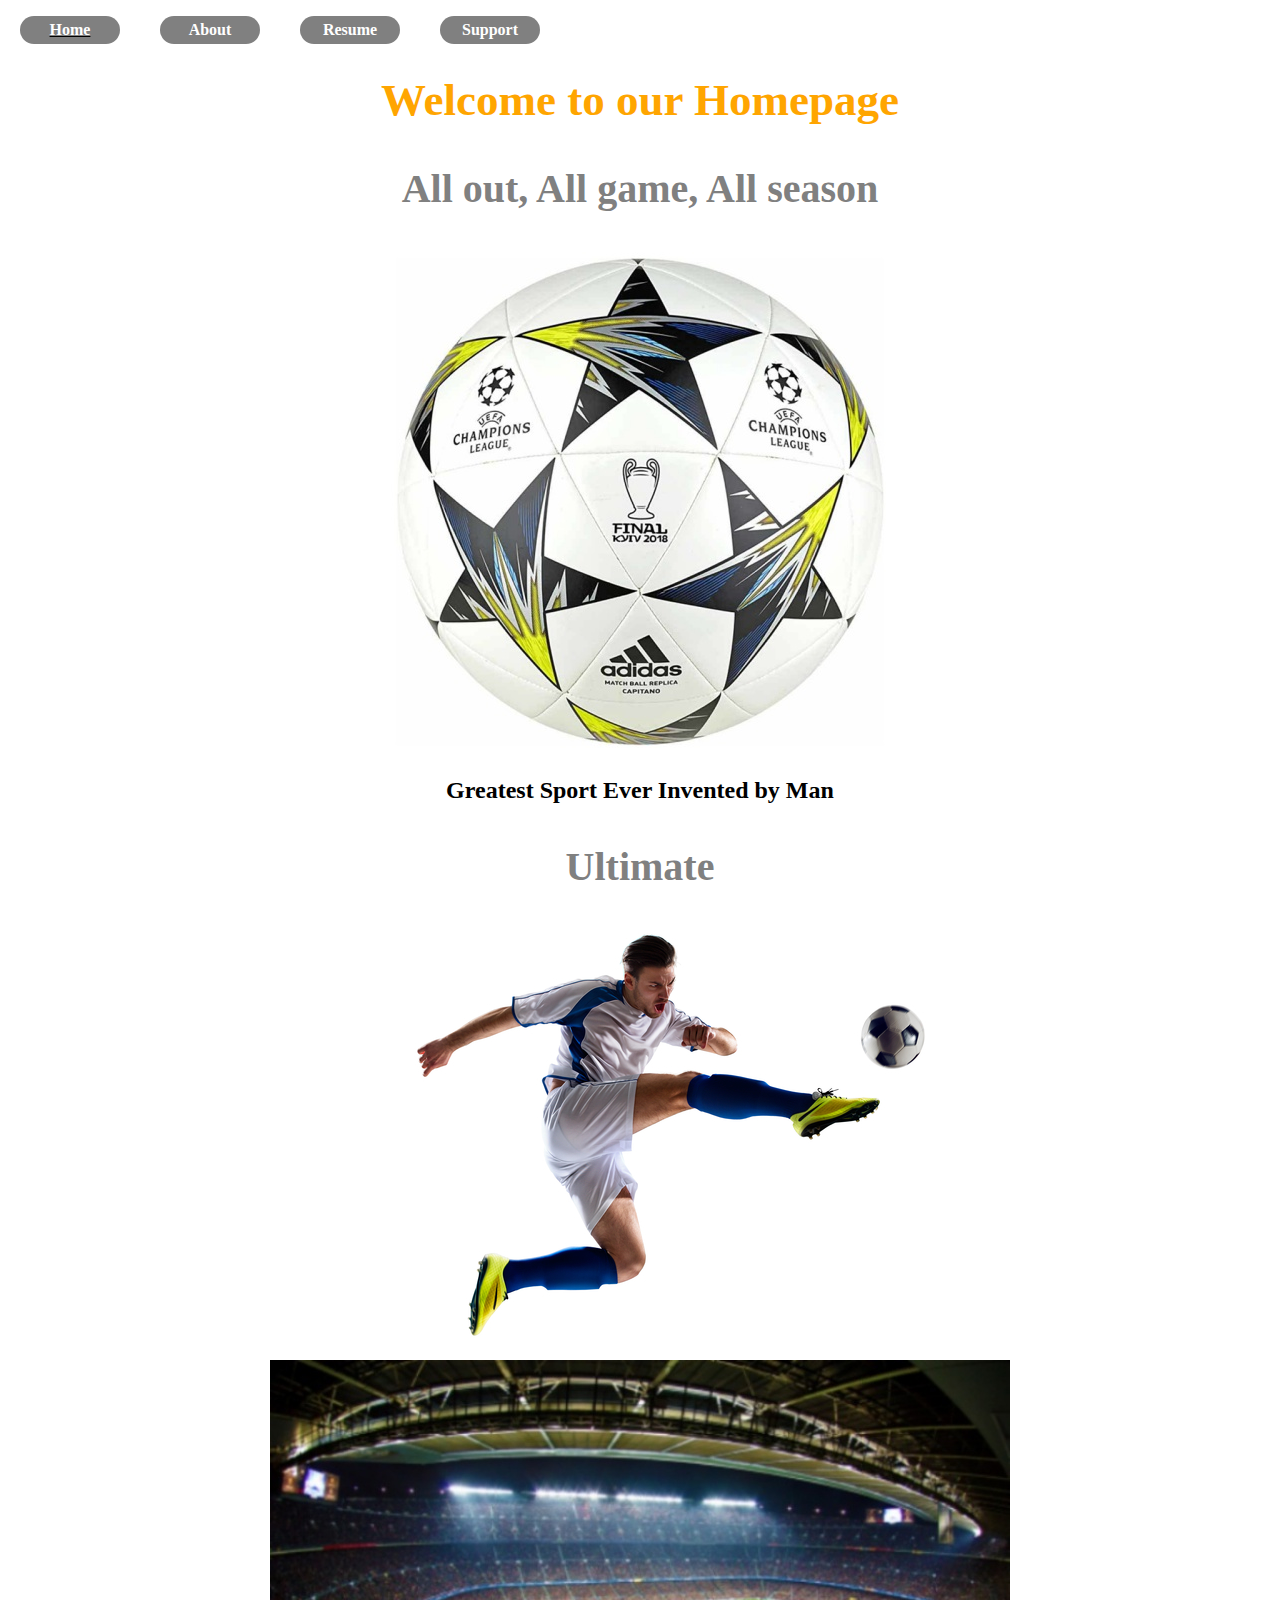
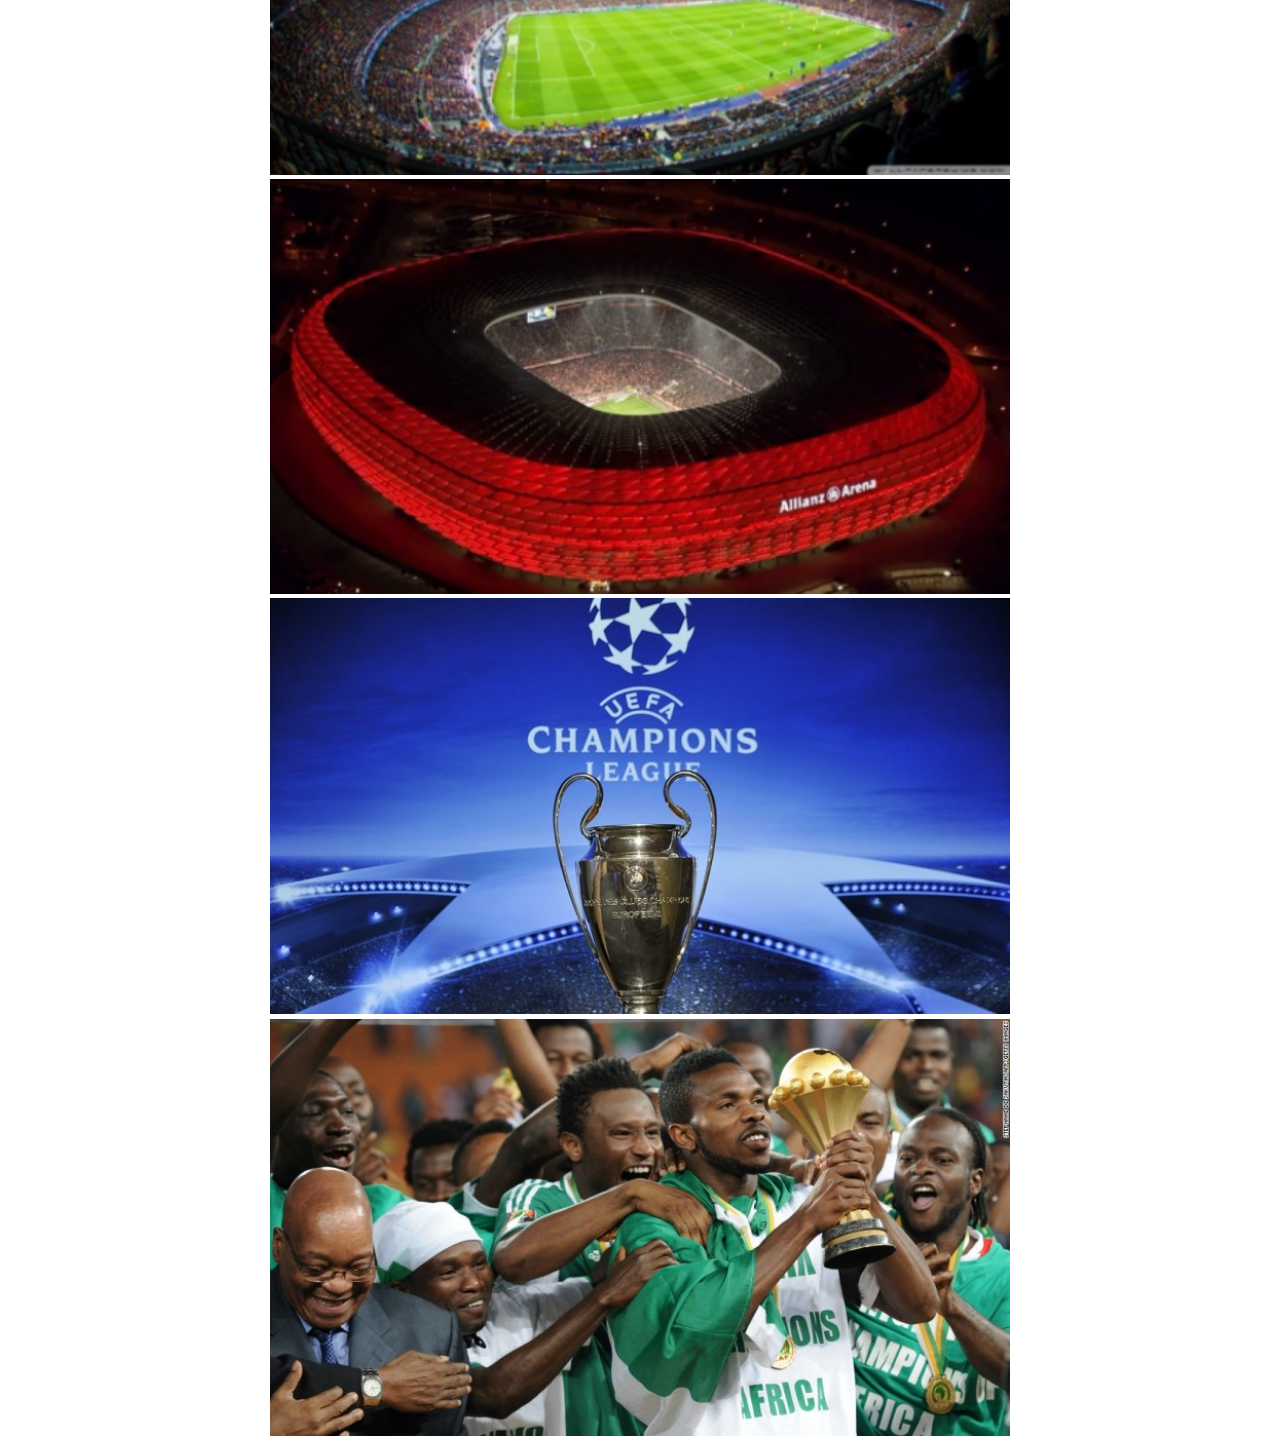
<file: index.html>
<!DOCTYPE html>
<html lang="en">
<head>
  <meta charset="UTF-8">
  <title>Project 1 Home</title>
  <link href="cssstyles/normalize.css" rel="stylesheet">
  <link href="cssstyles/index.css" rel="stylesheet">
</head>
<body>
  <nav id="indexnav">
    <ul>
      <li id="onpage">
        <a href="index.html" target="self">Home</a>
      </li>
      <li>
        <a href="aboutme.html" target="self">About</a>
      </li>
      <li>
        <a href="myresume.html" target="self">Resume</a>
      </li>
      <li>
        <a href="mysupport.html" target="self">Support</a>
      </li>
    </ul>
  </nav>
  <section>
    <h1 id="yel">Welcome to our Homepage</h1>
    <h3 id="di">All out, All game, All season</h3><img alt="ball" src="media/ball.jpg">
  </section>

  <section>
    <h2>Greatest Sport Ever Invented by Man</h2>
    <h3 id="di">Ultimate</h3><img alt="soccer player" src="media/soccer.png">
  </section>
  
  <section>
    <img alt="soccer stadium" src="media/stadium2.jpg"> <img alt="second soccer stadium" src="media/stadium.jpg"> <img alt="UEFA champions league logo" src="media/uefa.jpg"> <img alt="Nigeria AFCON" src="media/afcon.jpg">
  </section>
</body>
</html>
</file>
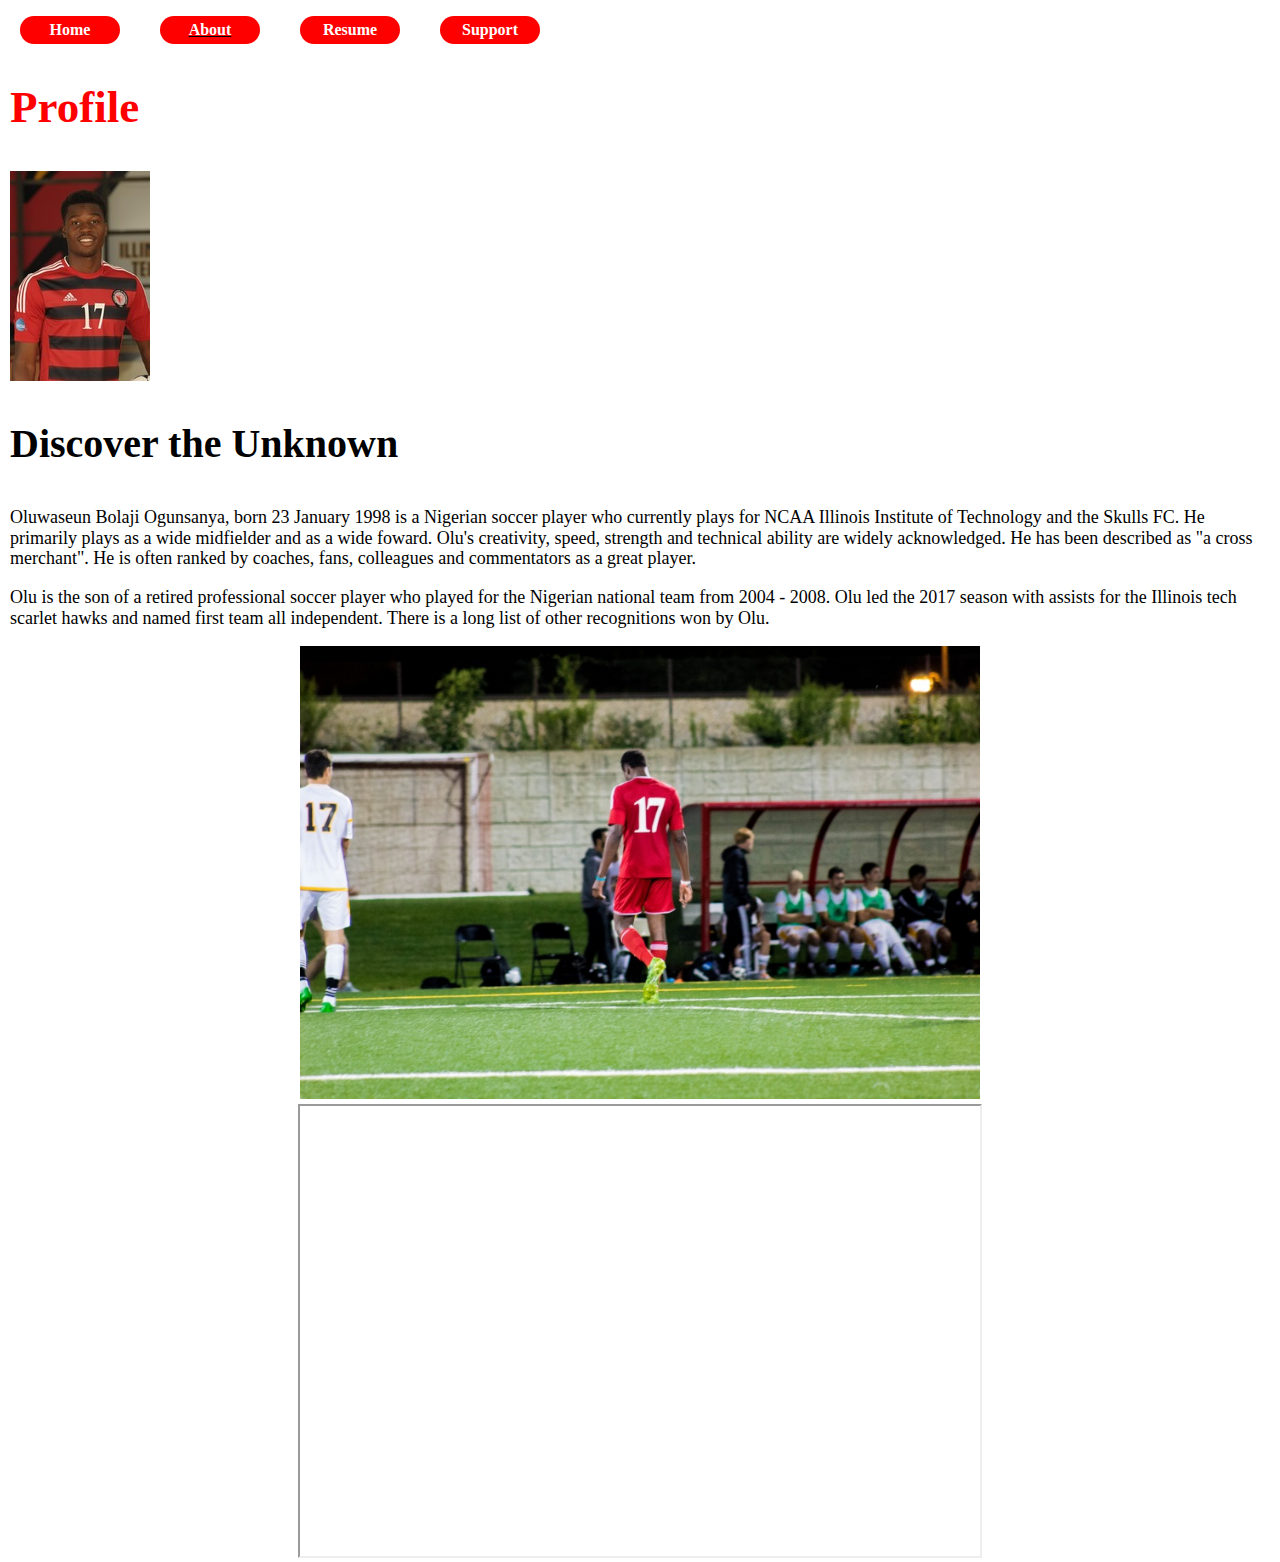
<file: aboutme.html>
<!DOCTYPE html>
<html lang="en">
<head>
  <meta charset="UTF-8">
  <title>Project 1 About</title>
  <link href="cssstyles/normalize.css" rel="stylesheet">
  <link href="cssstyles/index.css" rel="stylesheet">
</head>
<body>
  <nav id="indexnav11">
    <ul>
      <li>
        <a href="index.html" target="self">Home</a>
      </li>
      <li id="onpage">
        <a href="aboutme.html" target="self">About</a>
      </li>
      <li>
        <a href="myresume.html" target="self">Resume</a>
      </li>
      <li>
        <a href="mysupport.html" target="self">Support</a>
      </li>
    </ul>
  </nav>
  <section>
    <h2 id="pic"><strong>Profile</strong></h2><img alt="My picture" id="med" src="media/seun.jpg">
    <h3 id="pics">Discover the Unknown</h3>
    <p id="pi">Oluwaseun Bolaji Ogunsanya, born 23 January 1998 is a Nigerian soccer player who currently plays for NCAA Illinois Institute of Technology and the Skulls FC. He primarily plays as a wide midfielder and as a wide foward. Olu's creativity, speed, strength and technical ability are widely acknowledged. He has been described as "a cross merchant". He is often ranked by coaches, fans, colleagues and commentators as a great player.</p>
    <p id="pi">Olu is the son of a retired professional soccer player who played for the Nigerian national team from 2004 - 2008. Olu led the 2017 season with assists for the Illinois tech scarlet hawks and named first team all independent. There is a long list of other recognitions won by Olu.</p>
  </section>
  
  <section>
    <img alt="Second picture" src="media/soccer01.jpg" width="680"> <iframe allowfullscreen height="450" src="https://www.youtube.com/embed/h38C08nfYr0" width="680"></iframe>
  </section>
</body>
</html>
</file>
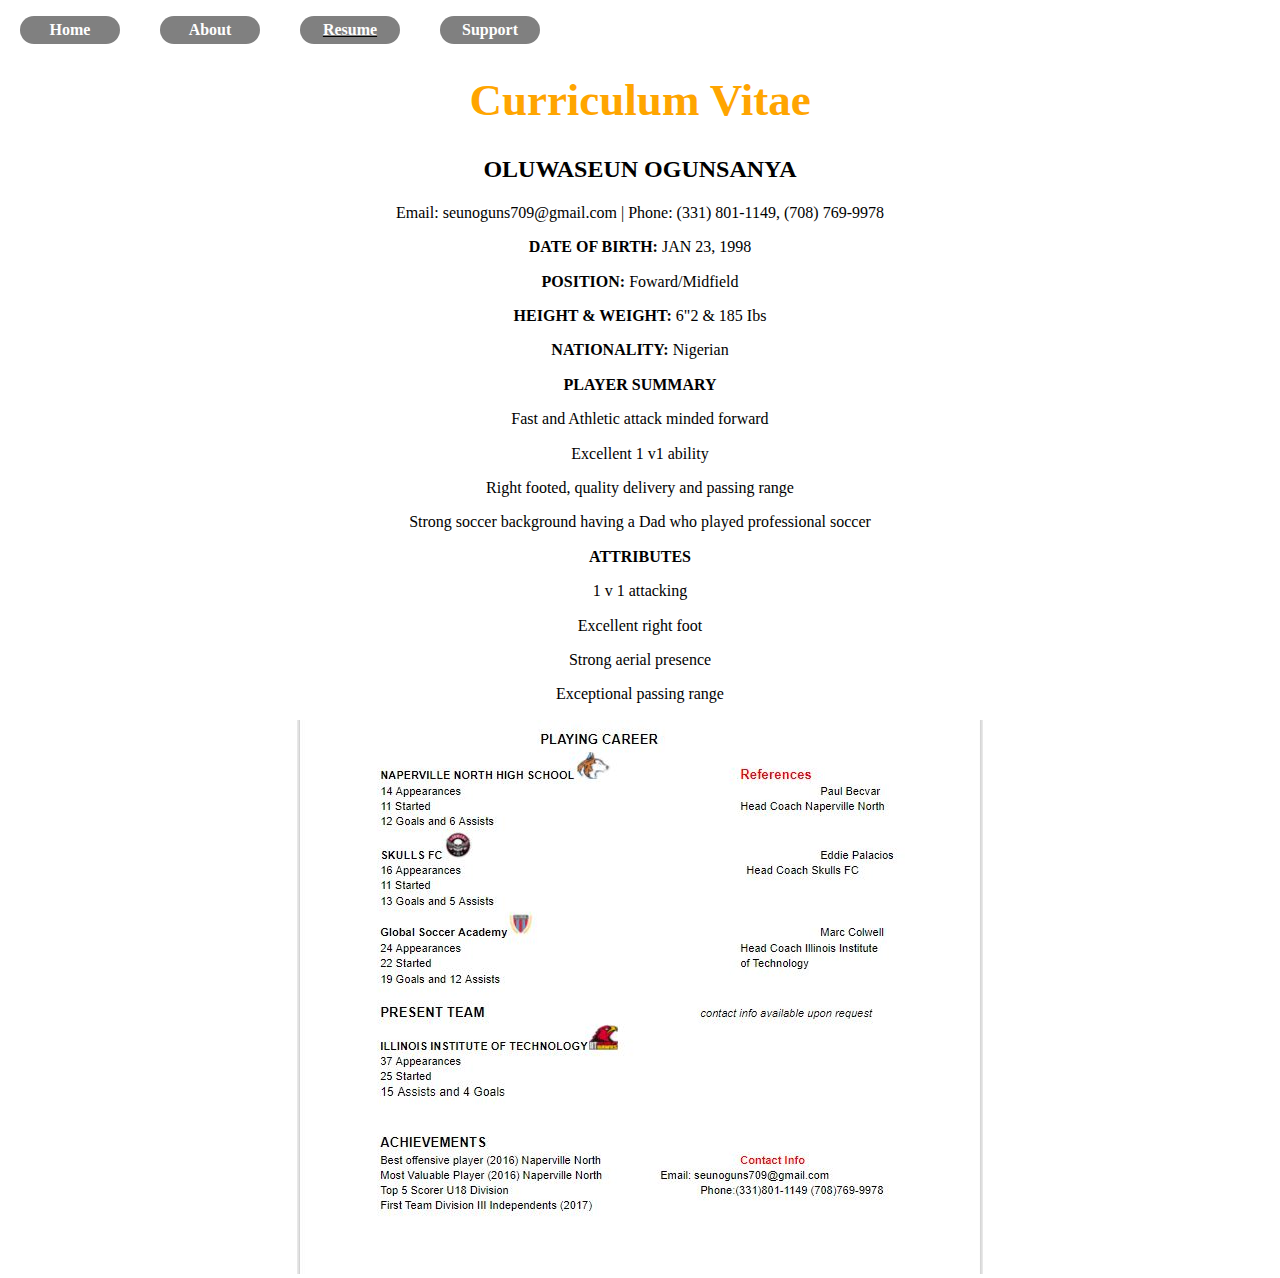
<file: myresume.html>
<!DOCTYPE html>
<html lang="en">
<head>
  <meta charset="UTF-8">
  <title>Project 1 Resume</title>
  <link href="cssstyles/normalize.css" rel="stylesheet">
  <link href="cssstyles/index.css" rel="stylesheet">
</head>
<body>
  <nav id="indexnav">
    <ul>
      <li>
        <a href="index.html" target="self">Home</a>
      </li>
      <li>
        <a href="aboutme.html" target="self">About</a>
      </li>
      <li id="onpage">
        <a href="myresume.html" target="self">Resume</a>
      </li>
      <li>
        <a href="mysupport.html" target="self">Support</a>
      </li>
    </ul>
  </nav>
  <section>
    <h1 id="cur">Curriculum Vitae</h1>
    <h2>OLUWASEUN OGUNSANYA</h2>
    <p>Email: seunoguns709@gmail.com | Phone: (331) 801-1149, (708) 769-9978</p>
    <p><strong>DATE OF BIRTH:</strong> JAN 23, 1998</p>
    <p><strong>POSITION:</strong> Foward/Midfield</p>
    <p><strong>HEIGHT & WEIGHT:</strong> 6"2 & 185 Ibs</p>
    <p><strong>NATIONALITY:</strong> Nigerian</p>
    <p><strong>PLAYER SUMMARY</strong></p>
    <p>Fast and Athletic attack minded forward</p>
    <p>Excellent 1 v1 ability</p>
    <p>Right footed, quality delivery and passing range</p>
    <p>Strong soccer background having a Dad who played professional soccer</p>
    <p><strong>ATTRIBUTES</strong></p>
    <p>1 v 1 attacking</p>
    <p>Excellent right foot</p>
    <p>Strong aerial presence</p>
    <p>Exceptional passing range</p><img alt="resume picture" src="media/resume.JPG">
  </section>
</body>
</html>
</file>
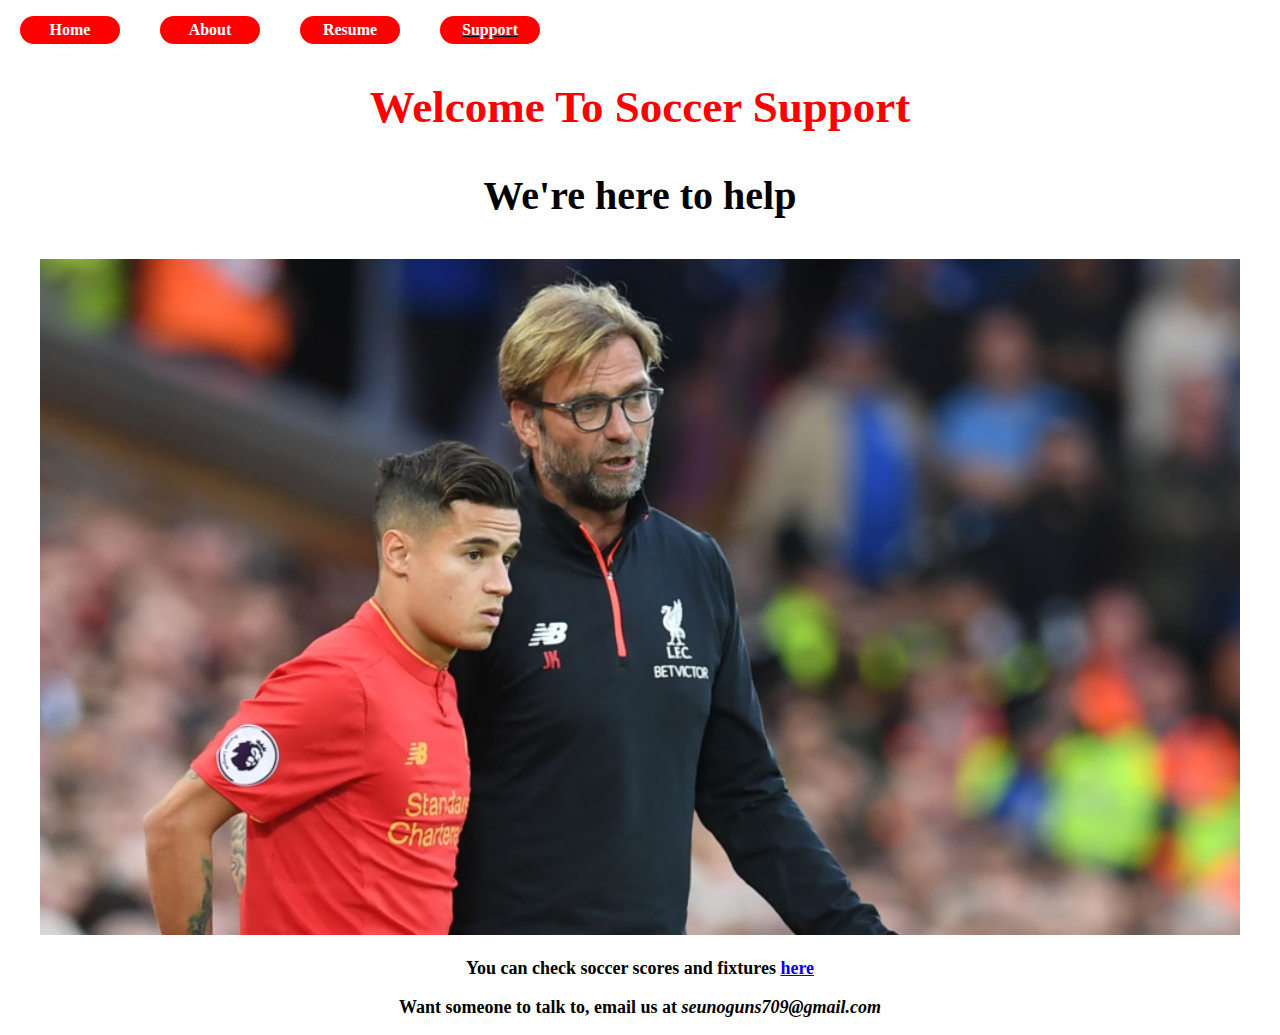
<file: mysupport.html>
<!DOCTYPE html>
<html lang="en">
<head>
  <meta charset="UTF-8">
  <title>Project 1 Support</title>
  <link href="cssstyles/normalize.css" rel="stylesheet">
  <link href="cssstyles/index.css" rel="stylesheet">
</head>
<body>
  <nav id="indexnav11">
    <ul>
      <li>
        <a href="index.html" target="self">Home</a>
      </li>
      <li>
        <a href="aboutme.html" target="self">About</a>
      </li>
      <li>
        <a href="myresume.html" target="self">Resume</a>
      </li>
      <li id="onpage">
        <a href="mysupport.html" target="self">Support</a>
      </li>
    </ul>
  </nav>
  <section>
    <h2 id="wel">Welcome To Soccer Support</h2>
    <h3 id="we">We're here to help</h3><img alt="picture showing support" src="media/support.jpg">
  </section>
  <footer>
    <p id="info"><strong>You can check soccer scores and fixtures <a href="http://www.espn.com/soccer/scoreboard">here</a></strong></p>
    <p id="info"><strong>Want someone to talk to, email us at <i>seunoguns709@gmail.com</i></strong></p>
  </footer>
</body>
</html>
</file>
<file: cssstyles/index.css>
nav#indexnav ul {
  list-style-type: none;
  padding: 0;
  margin: 25;
  overflow: hidden;
}
nav#indexnav ul li {
  float: left;
  margin: 0 20px;
}
nav#indexnav ul li a {
  display: block;
  background-color: gray;
  color: #fff;
  font-weight: bold;
  text-decoration: none;
  text-align: center;
  width: 100px;
  padding: 5px 0px;
  border-radius: 30px;
}
nav#indexnav ul li a:hover {
  background-color: orange;
}
nav#indexnav #onpage {
  text-decoration: underline;
}
#yel {
  font-family: cursive;
  text-align: center;
  font-size: 45px;
  color: orange;
}
#di {
  font-family: 'Brush Script MT', cursive;
  text-align: center;
  font-size: 40px;
  color: gray;
}
body {
  text-align: center;
}
nav#indexnav11 ul {
  list-style-type: none;
  padding: 0;
  margin: 25;
  overflow: hidden;
}
nav#indexnav11 ul li {
  float: left;
  margin: 0 20px;
}
nav#indexnav11 ul li a {
  display: block;
  background-color: red;
  color: #fff;
  font-weight: bold;
  text-decoration: none;
  text-align: center;
  width: 100px;
  padding: 5px 0px;
  border-radius: 30px;
}
nav#indexnav11 ul li a:hover {
  background-color: black;
}
nav#indexnav11 #onpage {
  text-decoration: underline;
}
#pic {
  text-align: left;
  font-family: cursive;
  text-align: left;
  font-size: 45px;
  color: red;
  padding: 0px 10px;
}
#med {
  display: block;
  margin-right: auto;
  padding: 0px 10px;
}
#pics {
  font-family: 'Brush Script MT', cursive;
  text-align: left;
  font-size: 40px;
  color: black;
  padding: 0px 10px;
}
#pi {
  font-family: 'Vardana';
  font-size: 18px;
  text-align: left;
  padding: 0px 10px;
}
#cur {
  font-family: cursive;
  text-align: center;
  font-size: 45px;
  color: orange;
}
#info {
  font-family: 'Vardana';
  font-size: 18px;
  text-align: center;
}
#wel {
  font-family: cursive;
  text-align: center;
  font-size: 45px;
  color: red;
}
#we {
  font-family: 'Brush Script MT', cursive;
  text-align: center;
  font-size: 40px;
  color: black;
}
#lets {
  float: right;
}
</file>
